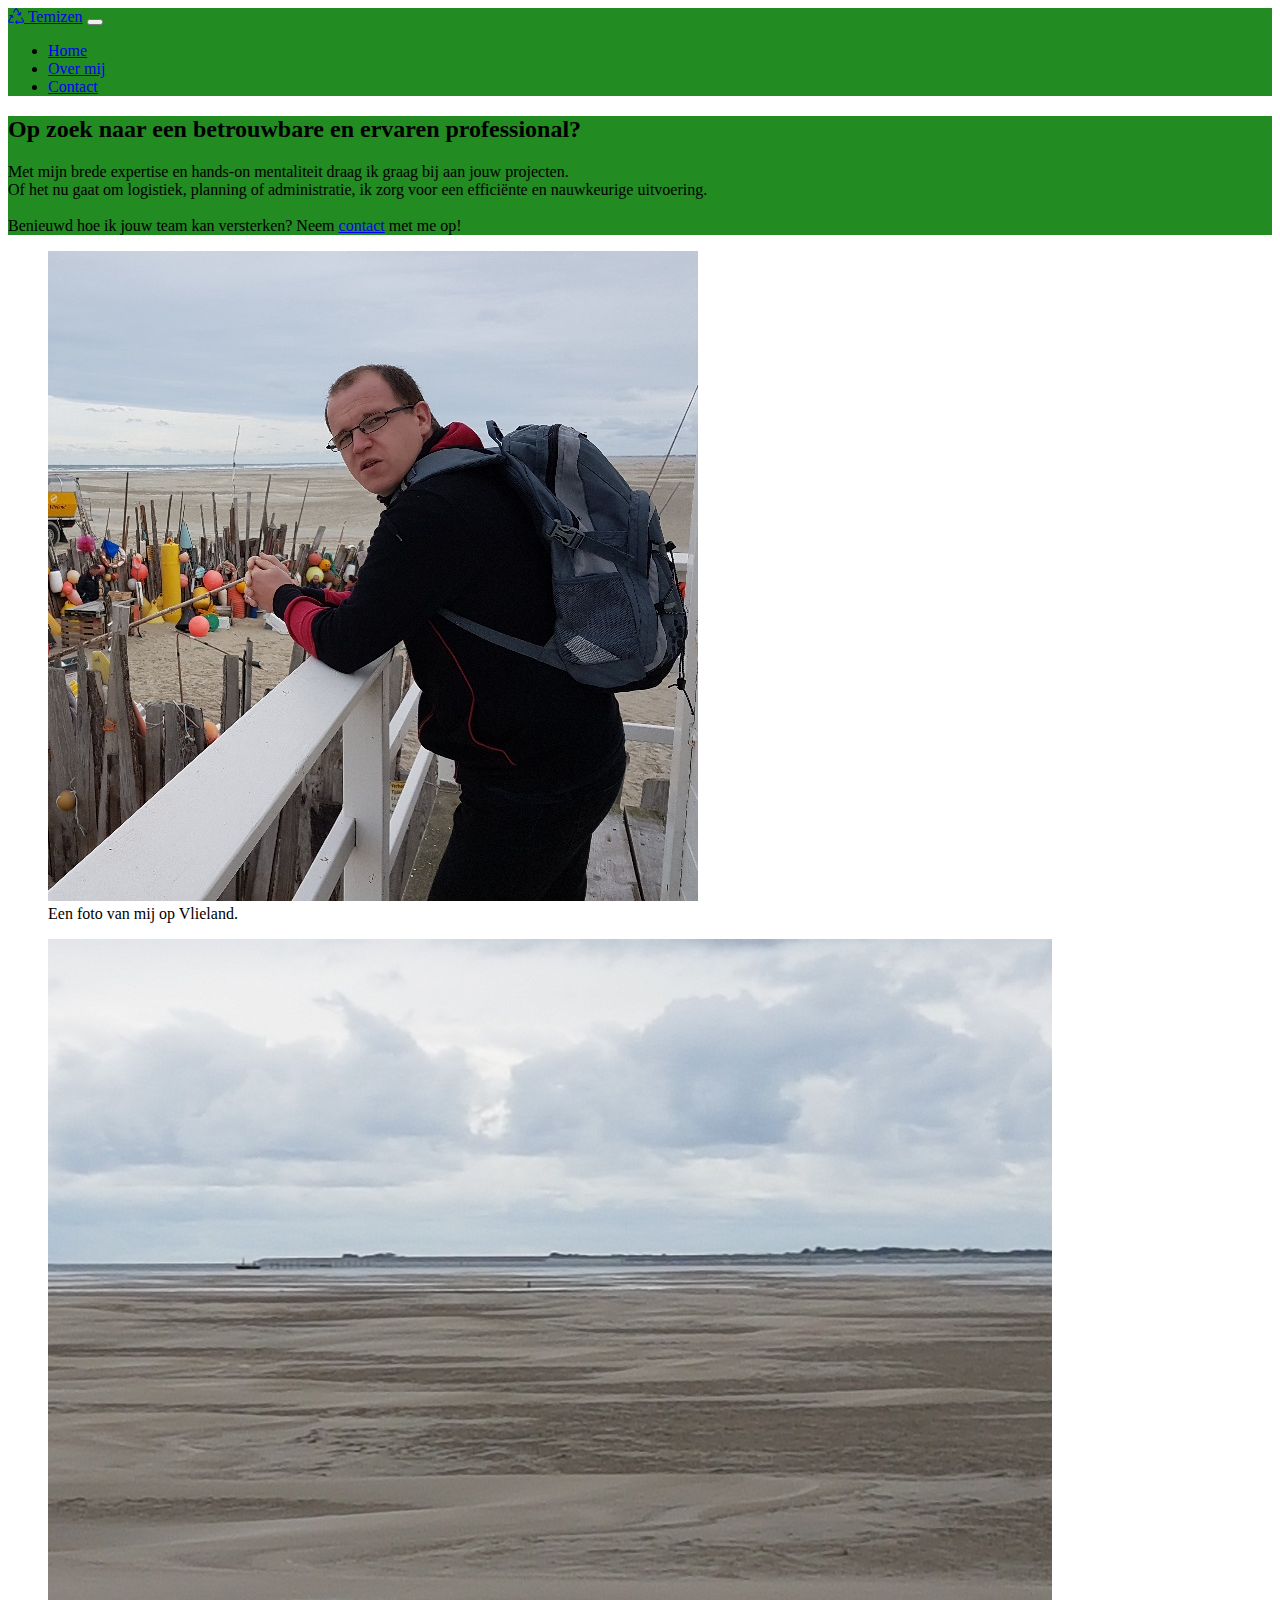
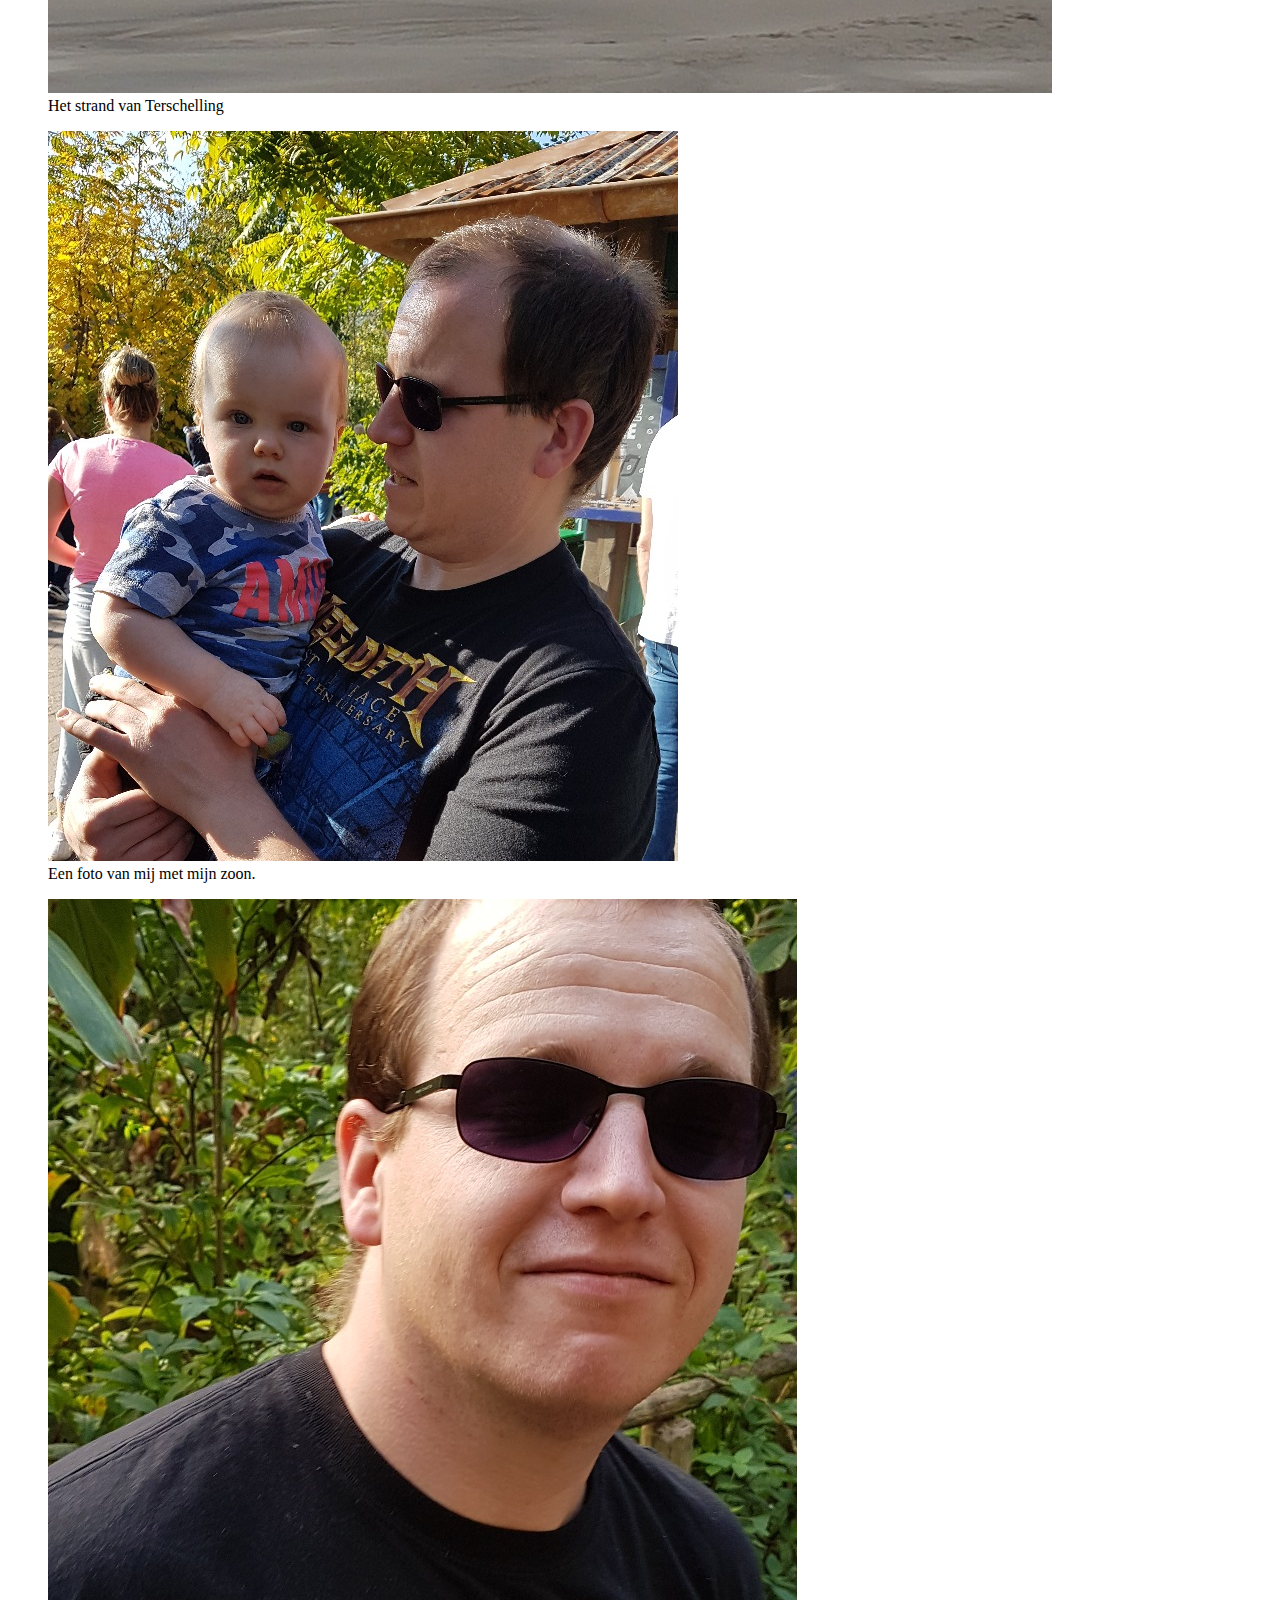
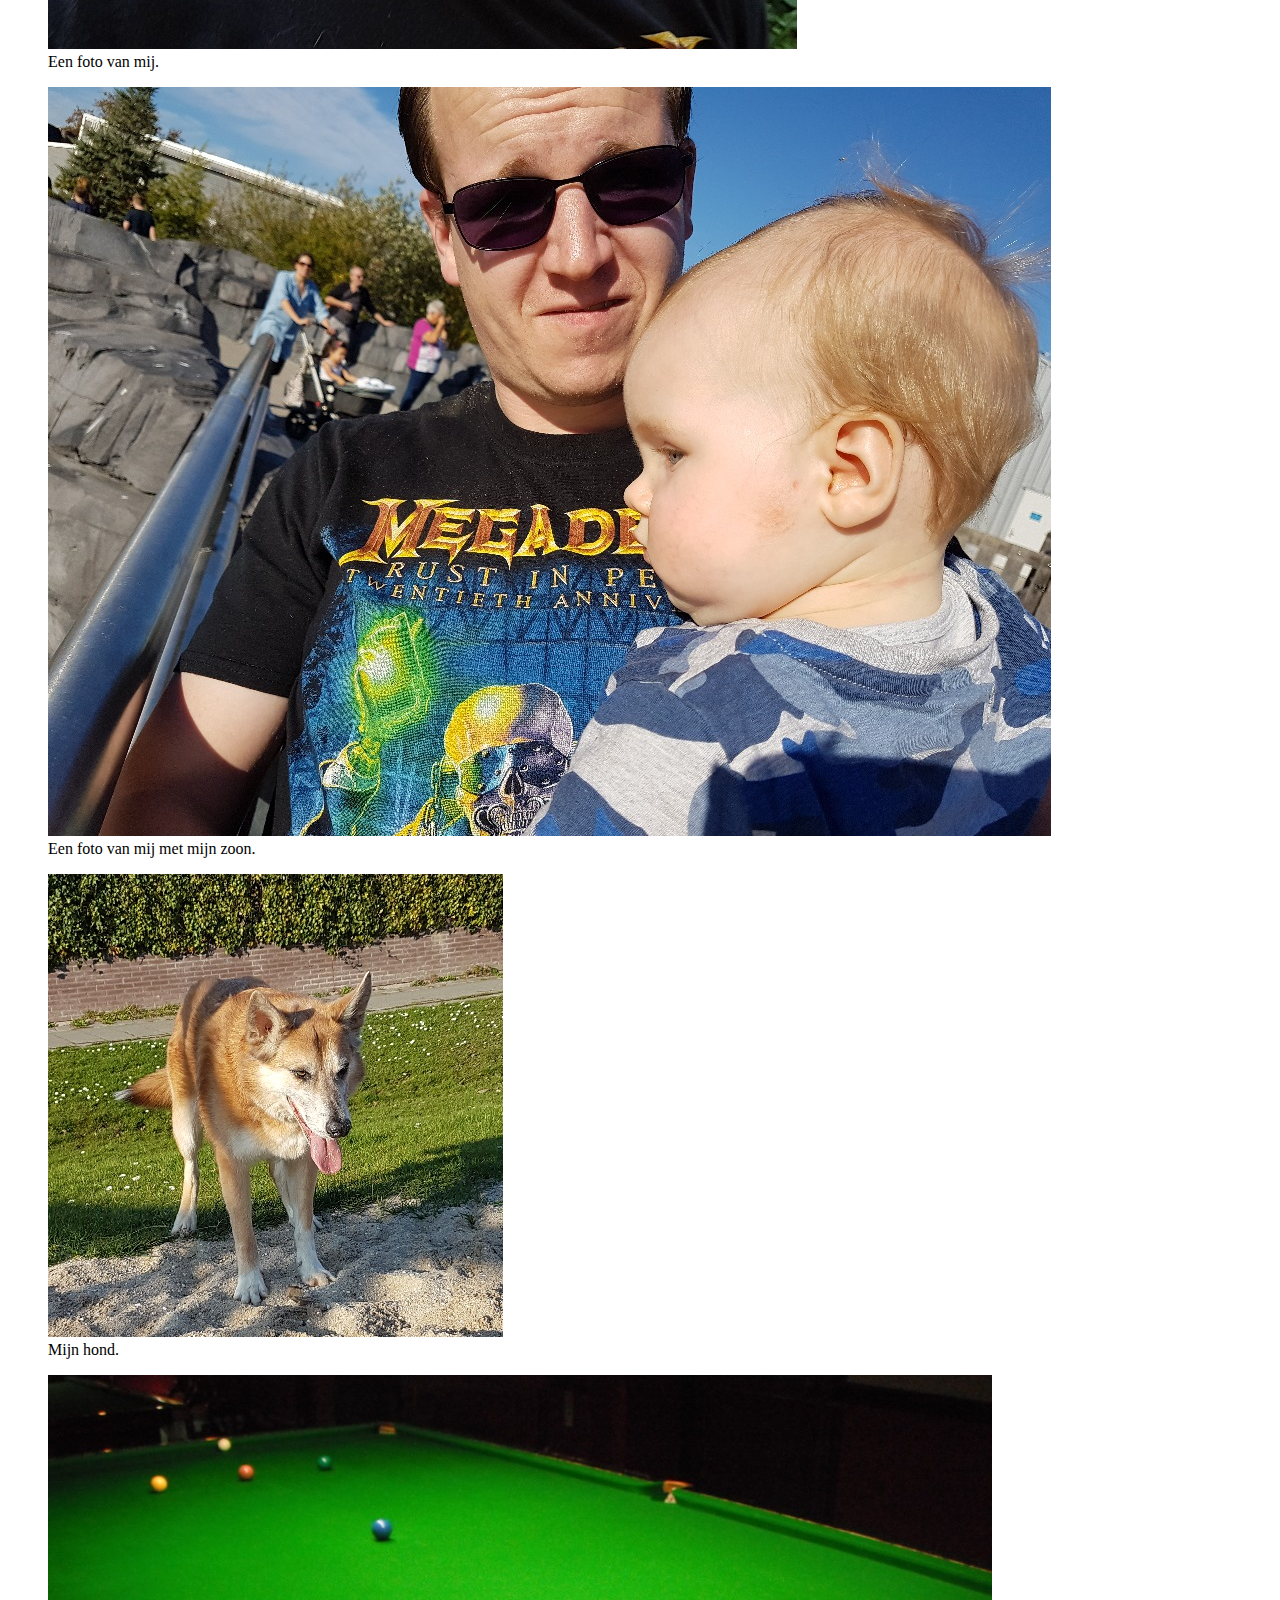
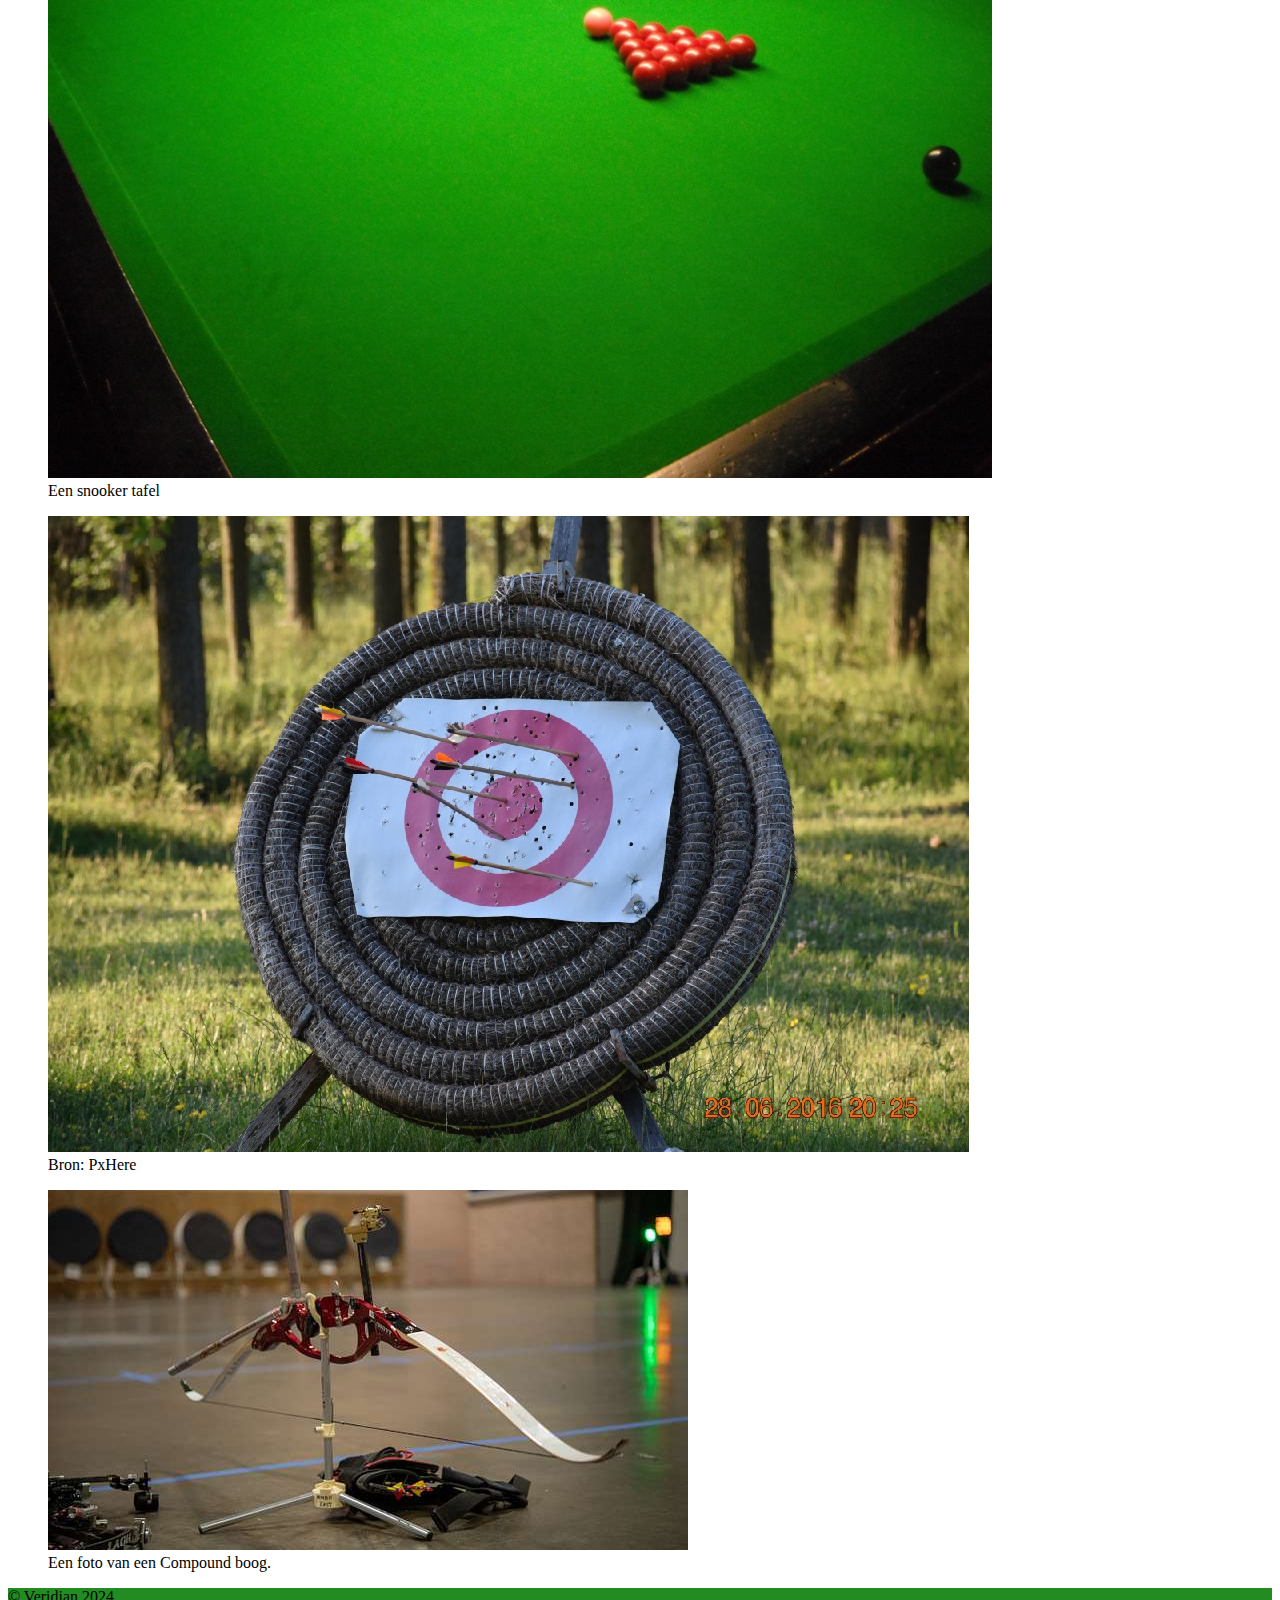
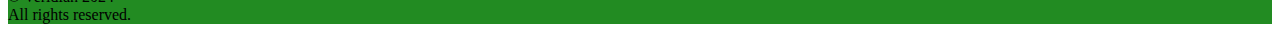
<file: index.html>
<!DOCTYPE html>
<html lang="nl">
    <head>
        <meta charset="utf-8">
        <meta name="description" content="huiswerk les 22 nha">
        <meta name="keywords" content="les 22, huiswerk, nha">
        <meta name="author" content="Temizen ©2024">
        <meta name="viewport" content="width=device-width, initial-scale=1">
        <link href="https://cdn.jsdelivr.net/npm/bootstrap@5.0.2/dist/css/bootstrap.min.css" rel="stylesheet" integrity="sha384-EVSTQN3/azprG1Anm3QDgpJLIm9Nao0Yz1ztcQTwFspd3yD65VohhpuuCOmLASjC" crossorigin="anonymous">
        <link rel="stylesheet" href="https://cdn.jsdelivr.net/npm/bootstrap-icons@1.11.3/font/bootstrap-icons.min.css">
        <link rel="stylesheet" href="css/main.css">
        
        <title>Les 22, Huiswerk (Home)</title>
    </head>
    <body>
        <header>
            <nav class="navbar navbar-expand-lg navbar-dark bg-dark bg-gradient">
                <div class="container-fluid justify-content-center align-self-center">
                    <a class="navbar-brand fs-1" href="index.html"><i class="bi bi-recycle"></i> Temizen</a>
                    <button class="navbar-toggler" type="button" data-bs-toggle="collapse" data-bs-target="#navbarNav" aria-controls="navbarNav" aria-expanded="false" aria-label="Toggle navigation"><span class="navbar-toggler-icon"></span></button>
                    <div class="collapse navbar-collapse" id="navbarNav">
                        <ul class="navbar-nav">
                            <li class="nav-item"><a class="nav-link active" aria-current="page" href="index.html">Home</a></li>
                            <li class="nav-item"><a class="nav-link" href="overmij.html">Over mij</a></li>
                            <li class="nav-item"><a class="nav-link" href="contact.html">Contact</a></li>
                        </ul>
                    </div>
                </div>
            </nav>
        </header>
        <main>
            <div class="container-md text-center my-5 bg-secondary text-light">
                <div class="row justify-content-center">
                    <div class="col-sm-7 my-5">
                        <h2 class="display-5 mb-4">Op zoek naar een betrouwbare en ervaren professional?</h2>
                        <p class="lead"> 
                            Met mijn brede expertise en hands-on mentaliteit draag ik graag bij aan jouw projecten.<br>
                            Of het nu gaat om logistiek, planning of administratie, ik zorg voor een efficiënte en nauwkeurige uitvoering.<br><br>
                            Benieuwd hoe ik jouw team kan versterken? Neem <a class="link-light" href="contact.html">contact</a> met me op!    
                        </p>
                    </div>
                </div>
            </div>
                <div class="container-md mb-5">
                    <div class="row row-cols-3 justify-content-center align-self-center">
                        <div class="col col-sm-4 my-1">
                            <figure class="figure">
                                <img src="img/img1.jpg" class="figure-img img-fluid rounded" alt="een foto van mij">
                                <figcaption class="figure-caption text-end">Een foto van mij op Vlieland.</figcaption>
                            </figure>
                        </div>
                        <div class="col col-sm-4 my-1">
                            <figure class="figure">
                                <img src="img/img2.jpg" class="figure-img img-fluid rounded" alt="het strand van terschelling">
                                <figcaption class="figure-caption text-center">Het strand van Terschelling</figcaption>
                            </figure>
                        </div>
                        <div class="col col-sm-4 my-1">
                            <figure class="figure">
                                <img src="img/img3.jpg" class="figure-img img-fluid rounded" alt="een foto van mij">
                                <figcaption class="figure-caption text-start">Een foto van mij met mijn zoon.</figcaption>
                            </figure>
                        </div>
                        <div class="col col-sm-4 my-1">
                            <figure class="figure">
                                <img src="img/img4.jpg" class="figure-img img-fluid rounded" alt="een foto van mij">
                                <figcaption class="figure-caption text-end">Een foto van mij.</figcaption>
                            </figure>
                        </div>
                        <div class="col col-sm-4 my-1">
                            <figure class="figure">
                                <img src="img/img5.jpg" class="figure-img img-fluid rounded" alt="een foto van mij">
                                <figcaption class="figure-caption text-center">Een foto van mij met mijn zoon.</figcaption>
                            </figure>
                        </div>
                        <div class="col col-sm-4 my-1">
                            <figure class="figure">
                                <img src="img/img6.jpg" class="figure-img img-fluid rounded" alt="een foto van mij">
                                <figcaption class="figure-caption text-start">Mijn hond.</figcaption>
                            </figure>
                        </div>
                        <div class="col col-sm-4 my-1">
                            <figure class="figure">
                                <img src="img/img7.jpg" class="figure-img img-fluid rounded" alt="Snooker tafel">
                                <figcaption class="figure-caption text-end">Een snooker tafel</figcaption>
                            </figure>
                        </div>
                        <div class="col col-sm-4 my-1">
                            <figure class="figure">
                                <img src="img/img8.jpg" class="figure-img img-fluid rounded" alt="Boogsport bron: PxHere">
                                <figcaption class="figure-caption text-center">Bron: PxHere</figcaption>
                            </figure>
                        </div>
                        <div class="col col-sm-4 my-1">
                            <figure class="figure">
                                <img src="img/img9.jpg" class="figure-img img-fluid rounded" alt="een compound boog">
                                <figcaption class="figure-caption text-start">Een foto van een Compound boog.</figcaption>
                            </figure>
                        </div>
                    </div>
                </div>
        </main>
        <footer class="bg-dark bg-gradient text-light container-sm">
            <div class="container-md my-5 pt-5 mx-2">
               <div class="row justify-content-center">
                    <div class="col-sm-4 text-center">
                        <p>© Veridian 2024 <br> All rights reserved.</p>
                    </div>
               </div>
            </div>
        </footer>
        <script src="https://cdn.jsdelivr.net/npm/bootstrap@5.0.2/dist/js/bootstrap.bundle.min.js" integrity="sha384-MrcW6ZMFYlzcLA8Nl+NtUVF0sA7MsXsP1UyJoMp4YLEuNSfAP+JcXn/tWtIaxVXM" crossorigin="anonymous"></script>
    </body>
</html>
</file>
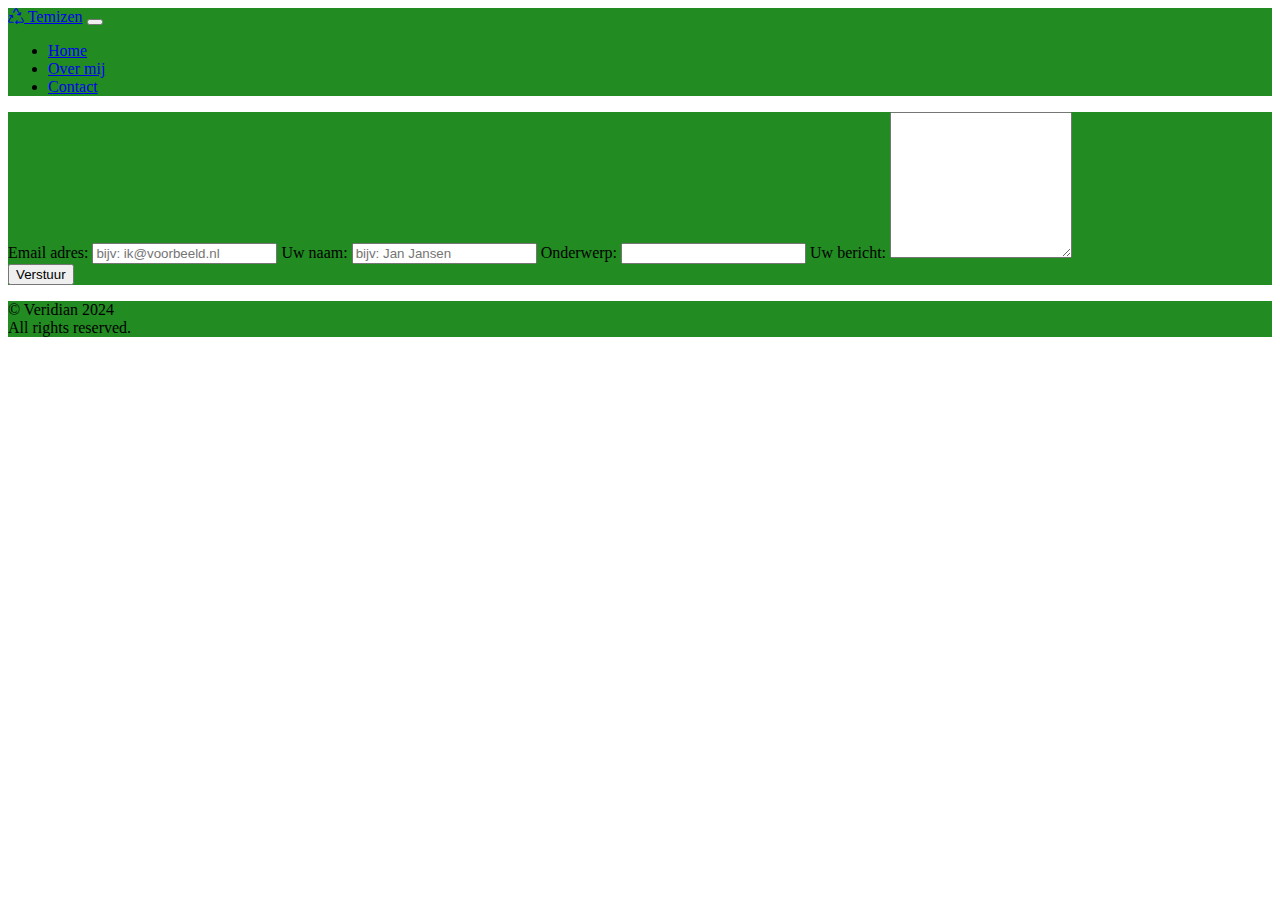
<file: contact.html>
<!DOCTYPE html>
<html lang="nl">
    <head>
        <meta charset="utf-8">
        <meta name="description" content="huiswerk les 22 nha">
        <meta name="keywords" content="les 22, huiswerk, nha">
        <meta name="author" content="Temizen ©2024">
        <meta name="viewport" content="width=device-width, initial-scale=1">
        <link href="https://cdn.jsdelivr.net/npm/bootstrap@5.0.2/dist/css/bootstrap.min.css" rel="stylesheet" integrity="sha384-EVSTQN3/azprG1Anm3QDgpJLIm9Nao0Yz1ztcQTwFspd3yD65VohhpuuCOmLASjC" crossorigin="anonymous">
        <link rel="stylesheet" href="https://cdn.jsdelivr.net/npm/bootstrap-icons@1.11.3/font/bootstrap-icons.min.css">
        <link rel="stylesheet" type="text/css" href="css/main.css">
        <title>Les 22, Huiswerk (Home)</title>
    </head>
    <body>
        <header>
            <nav class="navbar navbar-expand-lg navbar-dark bg-dark bg-gradient">
                <div class="container-fluid justify-content-center align-self-center">
                    <a class="navbar-brand fs-1" href="index.html"><i class="bi bi-recycle"></i> Temizen</a>
                    <button class="navbar-toggler" type="button" data-bs-toggle="collapse" data-bs-target="#navbarNav" aria-controls="navbarNav" aria-expanded="false" aria-label="Toggle navigation"><span class="navbar-toggler-icon"></span></button>
                    <div class="collapse navbar-collapse" id="navbarNav">
                        <ul class="navbar-nav">
                            <li class="nav-item"><a class="nav-link" aria-current="page" href="index.html">Home</a></li>
                            <li class="nav-item"><a class="nav-link" href="overmij.html">Over mij</a></li>
                            <li class="nav-item"><a class="nav-link active" href="contact.html">Contact</a></li>
                        </ul>
                    </div>
                </div>
            </nav>
        </header>
        <main>
            <div class="container-sm my-5 bg-secondary text-light">
                <div class="row justify-content-center">
                    <div class="col-sm-5 col-md-7 my-5">
                        <form method="post" action="https://formspree.io/f/xzzporbw">
                            <label for="email" class="form-label">Email adres:</label>
                            <input name="E-mail" type="email" class="form-control mb-3" id="email" placeholder="bijv: ik@voorbeeld.nl">

                            <label for="naam" class="form-label">Uw naam:</label>
                            <input name="Naam" type="text" class="form-control mb-3" id="naam" placeholder="bijv: Jan Jansen">

                            <label for="onderwerp" class="form-label">Onderwerp:</label>
                            <input name="Onderwerp" type="text" id="onderwerp" class="form-control mb-3">

                            <label for="bericht" class="form-label">Uw bericht:</label>
                            <textarea name="Bericht" id="bericht" class="form-control mb-3" style="height: 140px;"></textarea>

                            <div class="text-center mb-4">
                                <button class="btn btn-success" type="submit">Verstuur</button>
                            </div>
                        </form>
                    </div>
                </div>
            </div>
        </main>
        <footer class="bg-dark bg-gradient text-light container-sm">
            <div class="container-md my-5 pt-5 mx-2">
               <div class="row justify-content-center">
                    <div class="col-sm-4 text-center">
                        <p>© Veridian 2024 <br> All rights reserved.</p>
                    </div>
               </div>
            </div>
        </footer>
        <script src="https://cdn.jsdelivr.net/npm/bootstrap@5.0.2/dist/js/bootstrap.bundle.min.js" integrity="sha384-MrcW6ZMFYlzcLA8Nl+NtUVF0sA7MsXsP1UyJoMp4YLEuNSfAP+JcXn/tWtIaxVXM" crossorigin="anonymous"></script>
    </body>
</html>
</file>
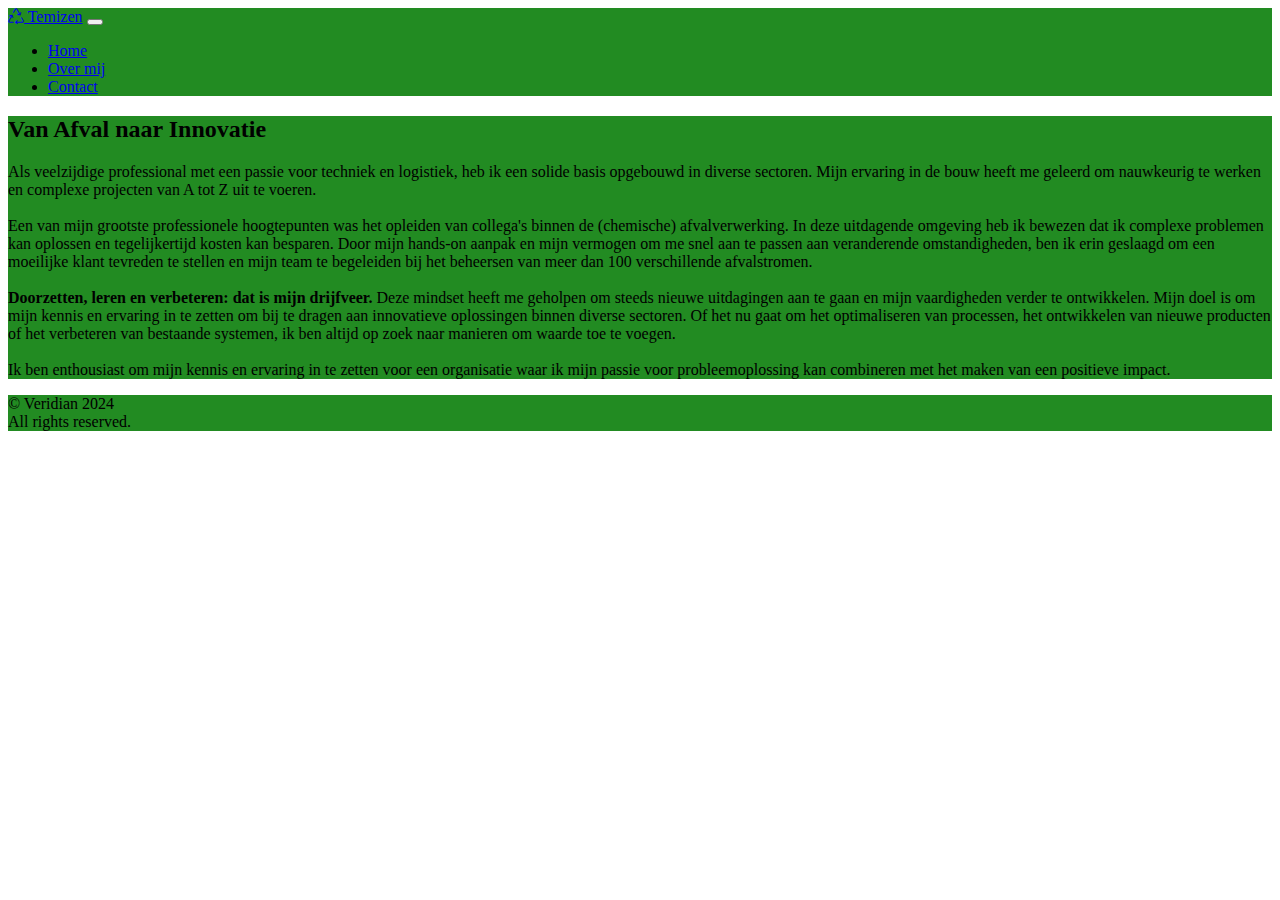
<file: overmij.html>
<!DOCTYPE html>
<html lang="nl">
    <head>
        <meta charset="utf-8">
        <meta name="description" content="huiswerk les 22 nha">
        <meta name="keywords" content="les 22, huiswerk, nha">
        <meta name="author" content="Temizen ©2024">
        <meta name="viewport" content="width=device-width, initial-scale=1">
        <link href="https://cdn.jsdelivr.net/npm/bootstrap@5.0.2/dist/css/bootstrap.min.css" rel="stylesheet" integrity="sha384-EVSTQN3/azprG1Anm3QDgpJLIm9Nao0Yz1ztcQTwFspd3yD65VohhpuuCOmLASjC" crossorigin="anonymous">
        <link rel="stylesheet" href="https://cdn.jsdelivr.net/npm/bootstrap-icons@1.11.3/font/bootstrap-icons.min.css">
        <link rel="stylesheet" type="text/css" href="css/main.css">
        <title>Les 22, Huiswerk (Home)</title>
    </head>
    <body>
        <header>
            <nav class="navbar navbar-expand-lg navbar-dark bg-dark bg-gradient">
                <div class="container-fluid justify-content-center align-self-center">
                    <a class="navbar-brand fs-1" href="index.html"><i class="bi bi-recycle"></i> Temizen</a>
                    <button class="navbar-toggler" type="button" data-bs-toggle="collapse" data-bs-target="#navbarNav" aria-controls="navbarNav" aria-expanded="false" aria-label="Toggle navigation"><span class="navbar-toggler-icon"></span></button>
                    <div class="collapse navbar-collapse" id="navbarNav">
                        <ul class="navbar-nav">
                            <li class="nav-item"><a class="nav-link " aria-current="page" href="index.html">Home</a></li>
                            <li class="nav-item"><a class="nav-link active" href="overmij.html">Over mij</a></li>
                            <li class="nav-item"><a class="nav-link" href="contact.html">Contact</a></li>
                        </ul>
                    </div>
                </div>
            </nav>
        </header>
        <main>
            <div class="container-md text-center my-5 bg-secondary text-light">
                <div class="row justify-content-center">
                    <div class="col-sm-7 my-5">
                        <h2 class="display-5">Van Afval naar Innovatie</h2>
                        <p class="lead"> 
                            Als veelzijdige professional met een passie voor techniek en logistiek, heb ik een solide basis opgebouwd in diverse sectoren. Mijn ervaring in de bouw heeft me geleerd om nauwkeurig te werken en complexe projecten van A tot Z uit te voeren.<br><br>
                            Een van mijn grootste professionele hoogtepunten was het opleiden van collega's binnen de (chemische) afvalverwerking. In deze uitdagende omgeving heb ik bewezen dat ik complexe problemen kan oplossen en tegelijkertijd kosten kan besparen. Door mijn hands-on aanpak en mijn vermogen om me snel aan te passen aan veranderende omstandigheden, ben ik erin geslaagd om een moeilijke klant tevreden te stellen en mijn team te begeleiden bij het beheersen van meer dan 100 verschillende afvalstromen.<br><br>
                            <b>Doorzetten, leren en verbeteren: dat is mijn drijfveer.</b> Deze mindset heeft me geholpen om steeds nieuwe uitdagingen aan te gaan en mijn vaardigheden verder te ontwikkelen. Mijn doel is om mijn kennis en ervaring in te zetten om bij te dragen aan innovatieve oplossingen binnen diverse sectoren. Of het nu gaat om het optimaliseren van processen, het ontwikkelen van nieuwe producten of het verbeteren van bestaande systemen, ik ben altijd op zoek naar manieren om waarde toe te voegen.<br><br>
                            Ik ben enthousiast om mijn kennis en ervaring in te zetten voor een organisatie waar ik mijn passie voor probleemoplossing kan combineren met het maken van een positieve impact.
                        </p>
                    </div>
                </div>
            </div>
        </main>
        <footer class="bg-dark bg-gradient text-light container-sm">
            <div class="container-md my-5 pt-5 mx-2">
               <div class="row justify-content-center">
                    <div class="col-sm-4 text-center">
                        <p>© Veridian 2024 <br> All rights reserved.</p>
                    </div>
               </div>
            </div>
        </footer>
        <script src="https://cdn.jsdelivr.net/npm/bootstrap@5.0.2/dist/js/bootstrap.bundle.min.js" integrity="sha384-MrcW6ZMFYlzcLA8Nl+NtUVF0sA7MsXsP1UyJoMp4YLEuNSfAP+JcXn/tWtIaxVXM" crossorigin="anonymous"></script>
    </body>
</html>
</file>
<file: css/main.css>
/* ik heb !important moeten gebruiken omdat ik anders niet de de kleuren overschreven kreeg, ik ben mij ervan bewust dat keywords ook nog niet aan bod zijn gekomen in de cursus.*/

  .bg-dark, .bg-secondary {
    background-color: #228B22 !important;
  }
  
  .btn-info {
    background-color:#4CAF50;
    border-color: #4CAF50;
    color: #ffffff;
  }
  .btn-info:hover {
    background-color:#005f03;
    border-color: #005f03;
    color: #ffffff;
  }
</file>
